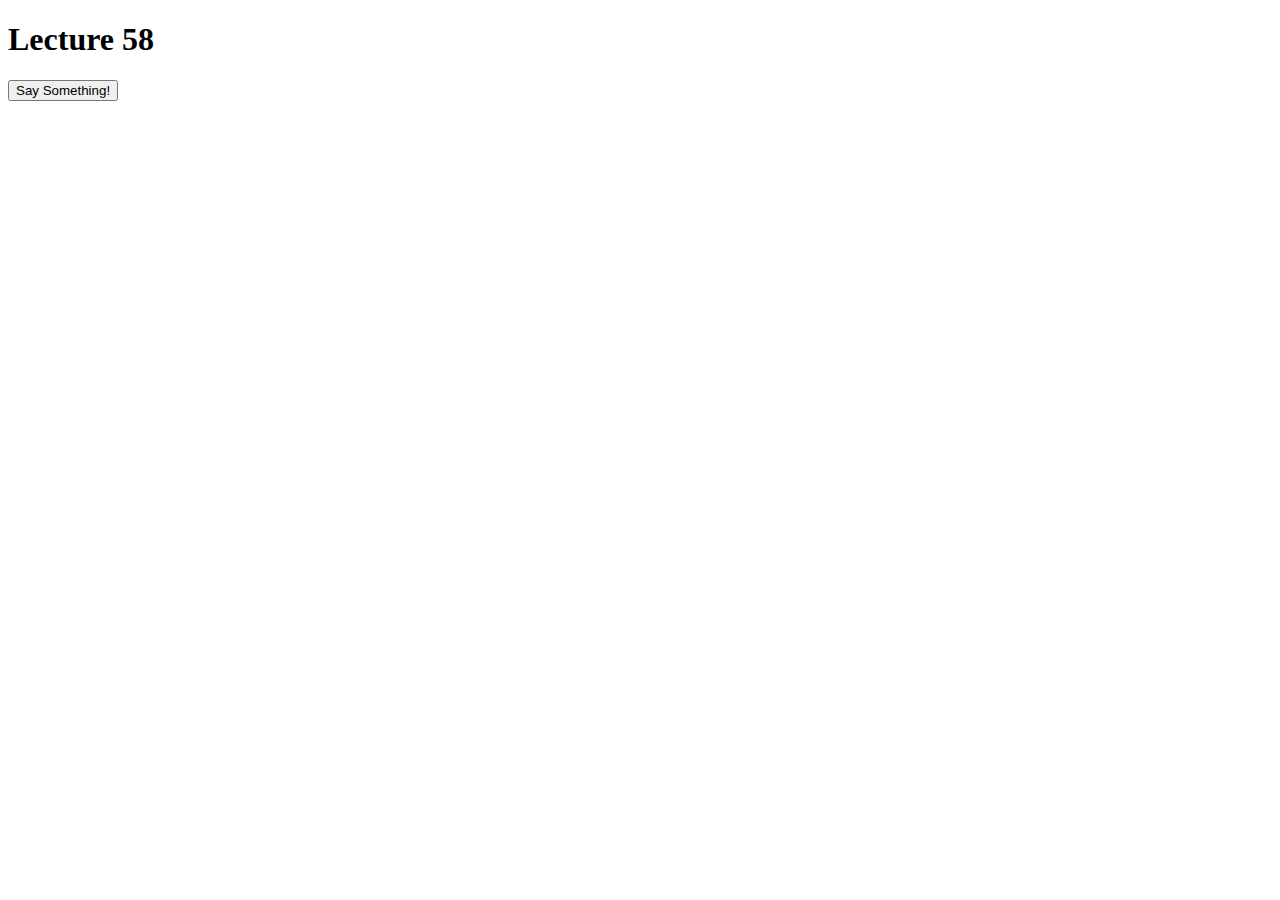
<file: Lecture 58/index.html>
<!DOCTYPE html>
<html lang="en">
<head>
<meta charset="utf-8">
<script src="js/ajax-utils.js"></script>
<script src="js/script.js"></script>
</head>
<body>
<h1 id="title">Lecture 58</h1>

<p>
<button>
  Say Something!
</button>
</p>


<div id="content"></div>
</body>
</html>
</file>
